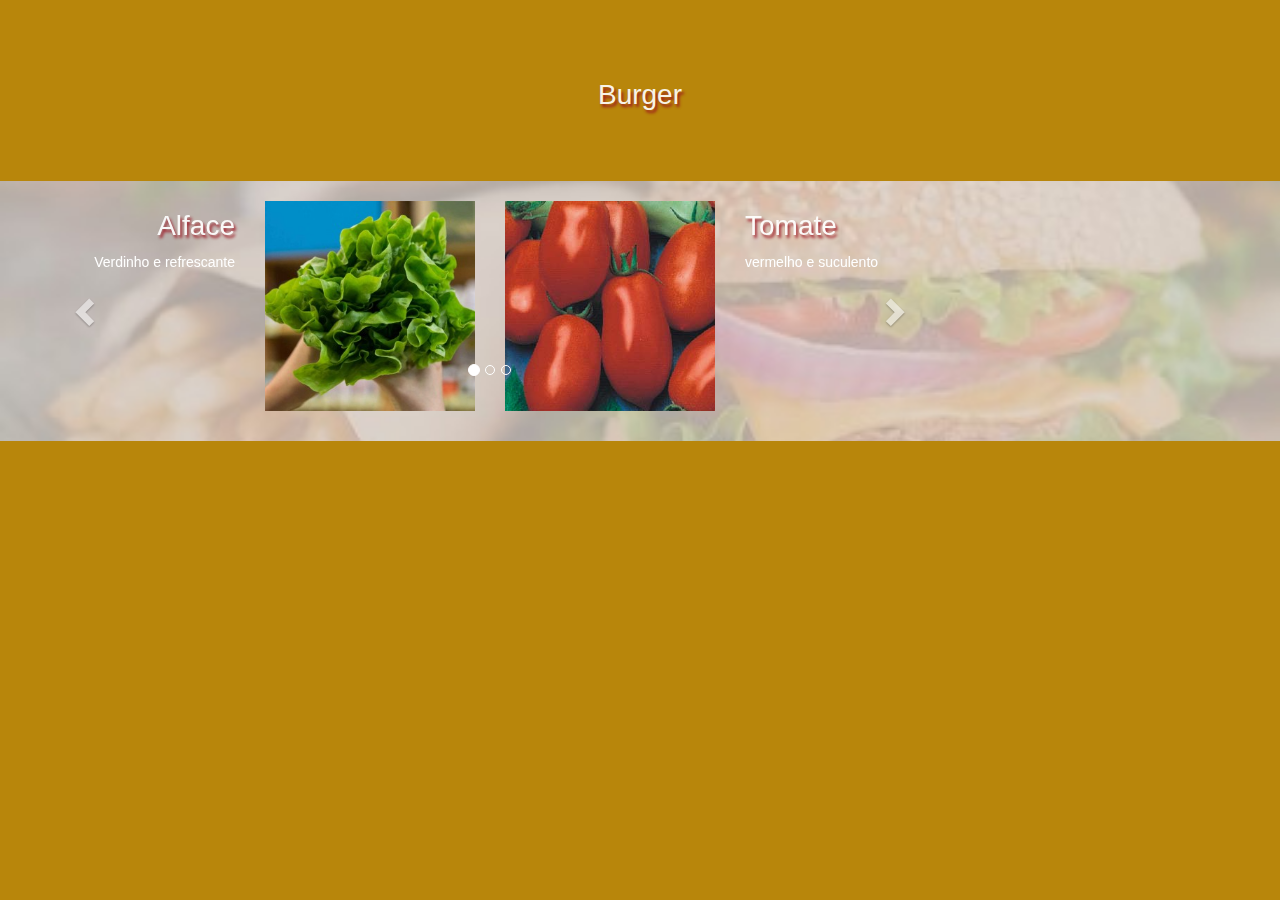
<file: Bootstrap2/index.html>
<!doctype html>
<html lang="pt">
  <head>
    <meta charset="utf-8">
    <meta http-equiv="X-UA-Compatible" content="IE=edge">
    <meta name="viewport" content="width=device-width, initial-scale=1">
    <!-- The above 3 meta tags *must* come first in the head; any other head content must come *after* these tags -->
    <title> Burger </title>

    <!-- Bootstrap -->
    <link rel="stylesheet" href="css/bootstrap.css">
    <link rel="stylesheet" href="css/style.css">

    <!-- HTML5 shim and Respond.js for IE8 support of HTML5 elements and media queries -->
    <!-- WARNING: Respond.js doesn't work if you view the page via file:// -->
    <!--[if lt IE 9]>
      <script src="https://oss.maxcdn.com/html5shiv/3.7.3/html5shiv.min.js"></script>
      <script src="https://oss.maxcdn.com/respond/1.4.2/respond.min.js"></script>
    <![endif]-->
  </head>
  
  <body>
      
      <br><br><br>
      
    <h1> Burger</h1>

      <br><br><br>
      
      <section class="ingredientes">
        <div class="container">
          
            <div class="row">
            
                <div class="col-lg-12">
                
                    <div id="carousel-example-generic" class="carousel slide" data-ride="carousel">
                      
                    <!-- Indicators -->
                      <ol class="carousel-indicators">
                        <li data-target="#carousel-example-generic" data-slide-to="0" class="active"></li>
                        <li data-target="#carousel-example-generic" data-slide-to="1"></li>
                        <li data-target="#carousel-example-generic" data-slide-to="2"></li>
                      </ol>

                      <!-- Wrapper for slides -->
                        <div class="carousel-inner" role="listbox">
                        
                            <div class="item active">
                          
                              <div class="row">
                                  <div class="col-lg-3 text-right">
                                      
                                      <h4> Alface </h4>
                                      <p> Verdinho e refrescante </p>
                                  
                                  </div>
                                  
                                  <div class="col-lg-3">
                                  
                                    <img src="img/1.jpg" class="img-responsive">
                                  
                                  </div>
                                  
                                   <div class="col-lg-3">
                                  
                                    <img src="img/2.jpg" class="img-responsive">
                                  
                                  </div>
                                  
                                  <div class="col-lg-3">
                                      
                                      <h4> Tomate </h4>
                                      <p> vermelho e suculento </p>
                                  </div>
                                  
                                  
                                  
                              </div>
                                
                            </div>
                            
                            <div class="item">
                          
                              <div class="row">
                                  <div class="col-lg-3 text-right">
                                      
                                      <h4> Carne </h4>
                                      <p> Macia e suculenta </p>
                                  
                                  </div>
                                  
                                  <div class="col-lg-3">
                                  
                                    <img src="img/3.jpg" class="img-responsive">
                                  
                                  </div>
                                  
                                   <div class="col-lg-3">
                                  
                                    <img src="img/4.jpg" class="img-responsive">
                                  
                                  </div>
                                  
                                  <div class="col-lg-3">
                                      
                                      <h4> Queijo </h4>
                                      <p> Derretido e forte </p>
                                  </div>
                                  
                                  
                                  
                              </div>
                                
                            </div>
                            
                            <div class="item">
                          
                              <div class="row">
                                  <div class="col-lg-3 text-right">
                                      
                                      <h4> Pão </h4>
                                      <p> Macio e fofinho </p>
                                  
                                  </div>
                                  
                                  <div class="col-lg-3">
                                  
                                    <img src="img/5.jpg" class="img-responsive">
                                  
                                  </div>
                                  
                                   <div class="col-lg-3">
                                  
                                    <img src="img/6.jpg" class="img-responsive">
                                  
                                  </div>
                                  
                                  <div class="col-lg-3">
                                      
                                      <h4> Bacon </h4>
                                      <p> Crocante e saboro </p>
                                  </div>
                                  
                                  
                                  
                              </div>
                                
                            </div>
                            
                        </div>
                        
                      </div>

                      <!-- Controls -->
                      <a class="left carousel-control" href="#carousel-example-generic" role="button" data-slide="prev">
                        <span class="glyphicon glyphicon-chevron-left" aria-hidden="true"></span>
                        <span class="sr-only">Previous</span>
                      </a>
                      <a class="right carousel-control" href="#carousel-example-generic" role="button" data-slide="next">
                        <span class="glyphicon glyphicon-chevron-right" aria-hidden="true"></span>
                        <span class="sr-only">Next</span>
                      </a>
                    
                </div>
                
            </div>
                
        </div>
              
      
      </section>
      
    <!-- jQuery (necessary for Bootstrap's JavaScript plugins) -->
    <script src="https://code.jquery.com/jquery-1.12.4.min.js"></script>
    <!-- Include all compiled plugins (below), or include individual files as needed -->
    <script src="https://stackpath.bootstrapcdn.com/bootstrap/3.4.1/js/bootstrap.min.js"></script>
  </body>
</html>
</file>
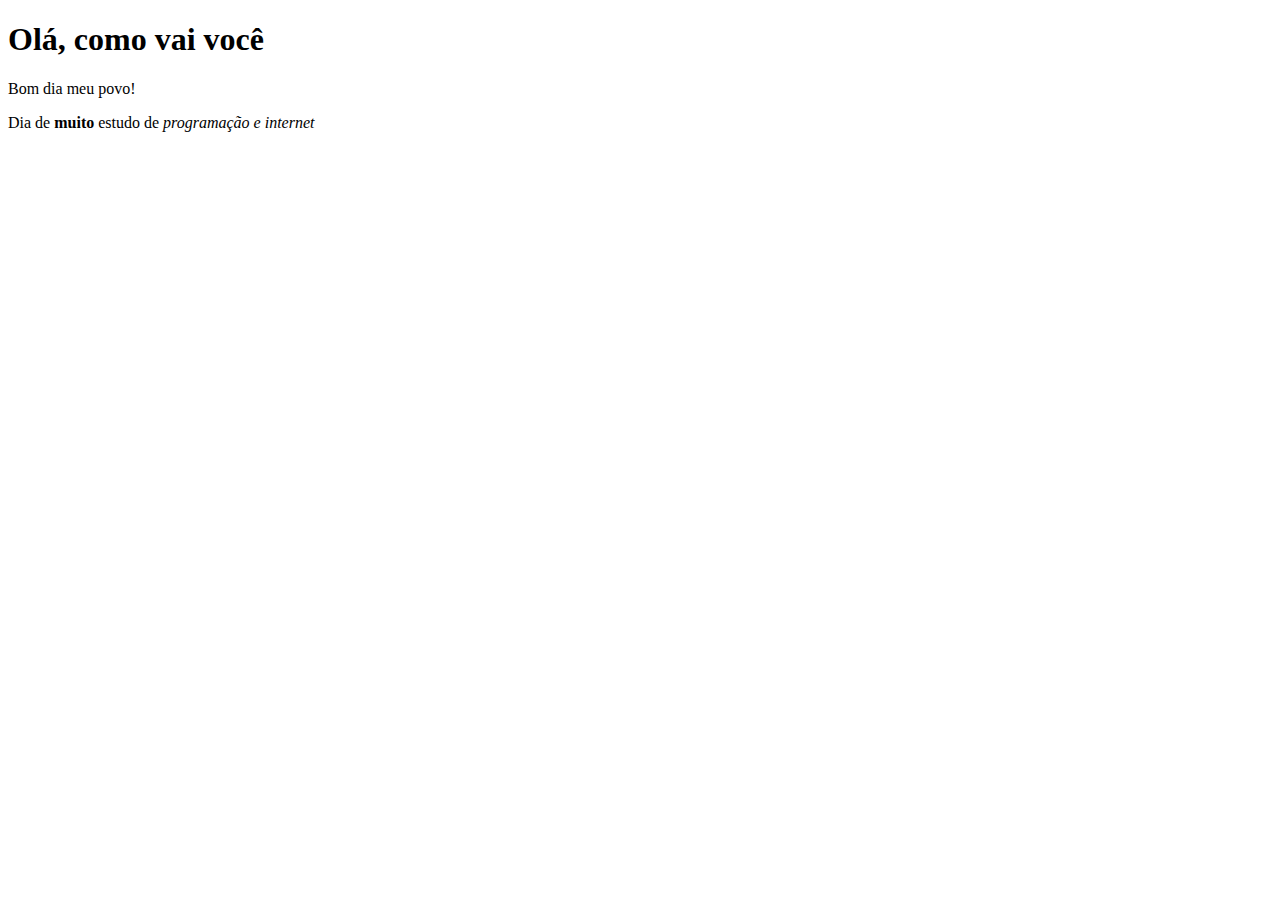
<file: Projetos/body.htm>
<!DOCTYPE html>
<html lang="pt-br">
    <head>
        <meta charset="utf-8">
        <meta name="description" content="Página explicando o que é o HEAD">        
    <title> Documento sobre o HEAD de um arquivo HTML </title>
    </head>
    <body>
        <h1> Olá, como vai você </h1>
        <p> Bom dia meu povo! </p>
        <p> Dia de 
            <strong> muito </strong> 
            estudo de 
            <em> programação e internet </em> </p>
    </body>

</html>
</file>
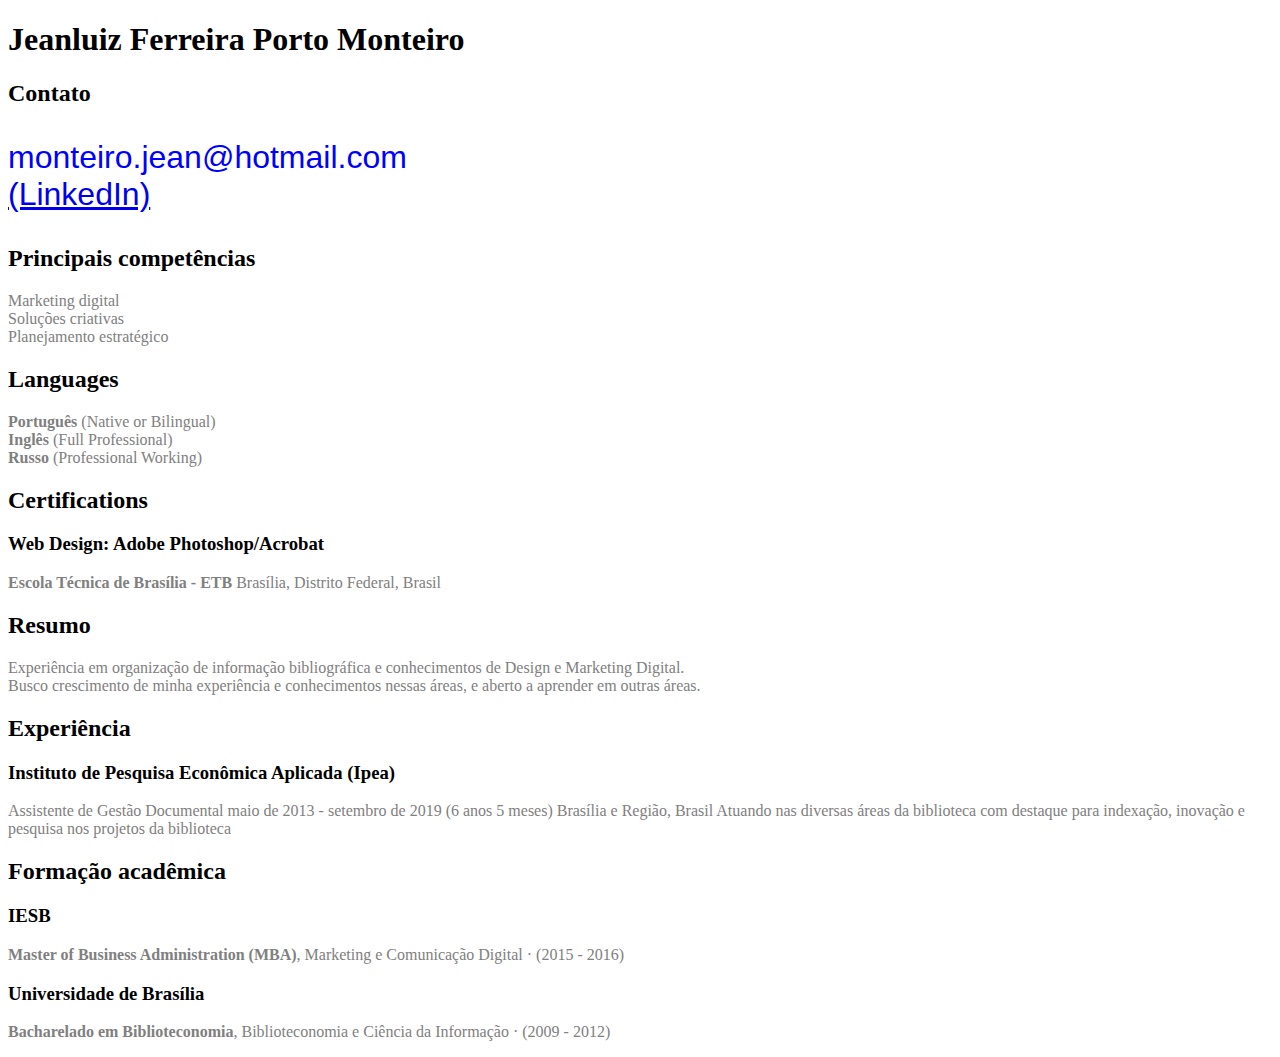
<file: Projetos/Curriculum_teste.htm>
<!DOCTYPE html>
<html lang="pt-br">
    <head>
        <meta charset="utf-8">
        <meta name="description" content="Curriculo Jeanluiz Monteiro">        
        <title> Curriculo Jeanluiz </title>
        <link type="text/css" rel="stylesheet" href="curriculum.css">
    </head>
    <body>
       <h1> Jeanluiz Ferreira Porto Monteiro </h1>

            <h2> Contato </h2>
            <p class="links-uteis">monteiro.jean@hotmail.com<br>
            <a href="http://www.linkedin.com/in/jeanluizferreira-porto-monteiro-a19185105" target="_blank">
            (LinkedIn)</a> </p>
            
            <h2>Principais competências</h2>
            <p>Marketing digital<br>
            Soluções criativas<br>
            Planejamento estratégico</p>
            
            <h2>Languages</h2>
            <p><b>Português</b> (Native or Bilingual)<br>
            <b>Inglês</b> (Full Professional)<br>
            <b>Russo</b> (Professional Working)</p>
            
            <h2>Certifications</h2>
            <h3>Web Design: Adobe Photoshop/Acrobat</h3>
            <p><b>Escola Técnica de Brasília - ETB</b> Brasília, Distrito Federal, Brasil</p>

            <h2> Resumo </h2>
            <p>Experiência em organização de informação bibliográfica e
            conhecimentos de Design e Marketing Digital.<br>
            Busco crescimento de minha experiência e conhecimentos nessas
            áreas, e aberto a aprender em outras áreas.</p>

            <h2> Experiência </h2>
            <h3>Instituto de Pesquisa Econômica Aplicada (Ipea)</h3>
            <p>Assistente de Gestão Documental
            maio de 2013 - setembro de 2019 (6 anos 5 meses)
            Brasília e Região, Brasil
            Atuando nas diversas áreas da biblioteca com destaque para indexação,
            inovação e pesquisa nos projetos da biblioteca</p>

            <h2> Formação acadêmica </h2>
            <h3>IESB</h3>
            <p><b>Master of Business Administration (MBA)</b>, Marketing e Comunicação
            Digital · (2015 - 2016)</p>
            <h3>Universidade de Brasília</h3>
            <p><b>Bacharelado em Biblioteconomia</b>, Biblioteconomia e Ciência da
            Informação · (2009 - 2012)</p>
        
    </body>
</html>
</file>
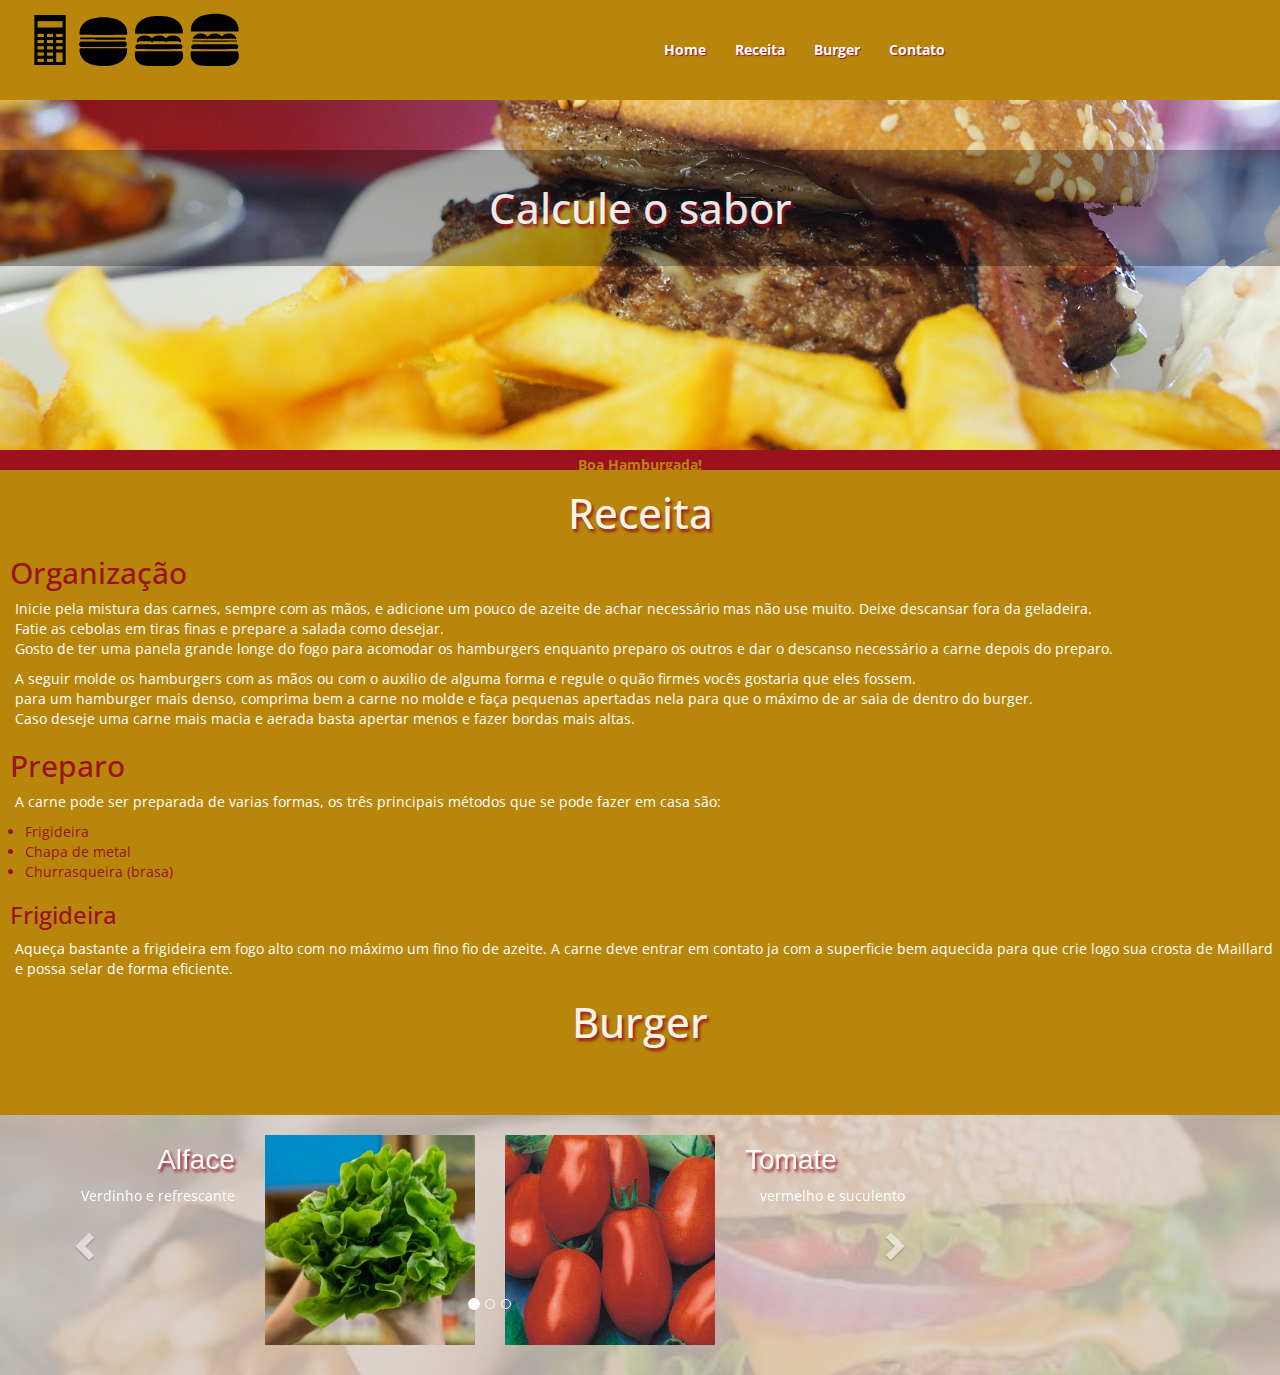
<file: Projetos/Simbora.html>
<!DOCTYPE html>
<html lang="pt-br">
    <head>
        <meta charset="utf-8">
        <meta name="description" content="Calculadora de hamburger do Jean">        
        <title> Calculadora de Hamburger </title>
        <link href="https://fonts.googleapis.com/css2?family=Open+Sans:wght@600&display=swap" rel="stylesheet">
        <link rel="stylesheet" href="../Bootstrap2/css/bootstrap.css">
        <link rel="stylesheet" href="../Bootstrap2/css/style.css">
        <link type="text/css" rel="stylesheet" href="simbora.css">
    </head>
    
    <body>
        
        <header> 
            <div class="container">
            <img src="calc.png"  width="50" >
            <img src="logo.svg"  width="160" >
                <div id="menu">
                    <a href="#div_principal"><b>Home</b></a>
                    <a href="#section2"><b>Receita</b></a>
                    <a href="#section3"><b>Burger</b></a>
                    <a href="#"><b>Contato</b></a>
                </div>
            
            </div>

        </header>

        <div id="div_principal"> 
            <div class="efeito"><h1>Calcule o sabor<h1/></div>
        </div>
    
        <footer> <b>Boa Hamburgada!</b> </footer>
        <h1 id="section2"> Receita </h1>

        <h2> Organização </h2>
        <p>Inicie pela mistura das carnes, sempre com as mãos, e adicione um pouco de azeite de achar necessário mas não use muito. Deixe descansar fora da geladeira. <br>
        Fatie as cebolas em tiras finas e prepare a salada como desejar. <br>
        Gosto de ter uma panela grande longe do fogo para acomodar os hamburgers enquanto preparo os outros e dar o descanso necessário a carne depois do preparo.
        </p>

        <p> A seguir molde os hamburgers com as mãos ou com o auxilio de alguma forma e regule o quão firmes vocês gostaria que eles fossem.<br> para um hamburger mais denso, comprima bem a carne no molde e faça pequenas apertadas nela para que o máximo de ar saia de dentro do burger. 
        <br> Caso deseje uma carne mais macia e aerada basta apertar menos e fazer bordas mais altas. </p>

        <h2> Preparo </h2>
        <p> A carne pode ser preparada de varias formas, os três principais métodos que se pode fazer em casa são: </p>


            <ul>
            <li> Frigideira </li>
            <li> Chapa de metal </li>
            <li> Churrasqueira (brasa) </li>
            </ul>

        <h3> Frigideira </h3>
        <p> Aqueça bastante a frigideira em fogo alto com no máximo um fino fio de azeite. A carne deve entrar em contato ja com a superficie bem aquecida para que crie logo sua crosta de Maillard e possa selar de forma eficiente. </p> 
            
            
       <h1 id="section3"> Burger</h1>

          <br><br><br>

          <section class="ingredientes">
            <div class="container">

                <div class="row">

                    <div class="col-lg-12">

                        <div id="carousel-example-generic" class="carousel slide" data-ride="carousel">

                        <!-- Indicators -->
                          <ol class="carousel-indicators">
                            <li data-target="#carousel-example-generic" data-slide-to="0" class="active"></li>
                            <li data-target="#carousel-example-generic" data-slide-to="1"></li>
                            <li data-target="#carousel-example-generic" data-slide-to="2"></li>
                          </ol>

                          <!-- Wrapper for slides -->
                            <div class="carousel-inner" role="listbox">

                                <div class="item active">

                                  <div class="row">
                                      <div class="col-lg-3 text-right">

                                          <h4> Alface </h4>
                                          <p> Verdinho e refrescante </p>

                                      </div>

                                      <div class="col-lg-3">

                                        <img src="../Bootstrap2/img/1.jpg" class="img-responsive">

                                      </div>

                                       <div class="col-lg-3">

                                        <img src="../Bootstrap2/img/2.jpg" class="img-responsive">

                                      </div>

                                      <div class="col-lg-3">

                                          <h4> Tomate </h4>
                                          <p> vermelho e suculento </p>
                                      </div>



                                  </div>

                                </div>

                                <div class="item">

                                  <div class="row">
                                      <div class="col-lg-3 text-right">

                                          <h4> Carne </h4>
                                          <p> Macia e suculenta </p>

                                      </div>

                                      <div class="col-lg-3">

                                        <img src="../Bootstrap2/img/3.jpg" class="img-responsive">

                                      </div>

                                       <div class="col-lg-3">

                                        <img src="../Bootstrap2/img/4.jpg" class="img-responsive">

                                      </div>

                                      <div class="col-lg-3">

                                          <h4> Queijo </h4>
                                          <p> Derretido e forte </p>
                                      </div>



                                  </div>

                                </div>

                                <div class="item">

                                  <div class="row">
                                      <div class="col-lg-3 text-right">

                                          <h4> Pão </h4>
                                          <p> Macio e fofinho </p>

                                      </div>

                                      <div class="col-lg-3">

                                        <img src="../Bootstrap2/img/5.jpg" class="img-responsive">

                                      </div>

                                       <div class="col-lg-3">

                                        <img src="../Bootstrap2/img/6.jpg" class="img-responsive">

                                      </div>

                                      <div class="col-lg-3">

                                          <h4> Bacon </h4>
                                          <p> Crocante e saboro </p>
                                      </div>



                                  </div>

                                </div>

                            </div>

                          </div>

                          <!-- Controls -->
                          <a class="left carousel-control" href="#carousel-example-generic" role="button" data-slide="prev">
                            <span class="glyphicon glyphicon-chevron-left" aria-hidden="true"></span>
                            <span class="sr-only">Previous</span>
                          </a>
                          <a class="right carousel-control" href="#carousel-example-generic" role="button" data-slide="next">
                            <span class="glyphicon glyphicon-chevron-right" aria-hidden="true"></span>
                            <span class="sr-only">Next</span>
                          </a>

                    </div>

                </div>

            </div>


          </section>

        <!-- jQuery (necessary for Bootstrap's JavaScript plugins) -->
        <script src="https://code.jquery.com/jquery-1.12.4.min.js"></script>
        <!-- Include all compiled plugins (below), or include individual files as needed -->
        <script src="https://stackpath.bootstrapcdn.com/bootstrap/3.4.1/js/bootstrap.min.js"></script>
        
    </body>
</html>
</file>
<file: Bootstrap2/css/style.css>
.ingredientes{
    background-image: url(../img/bg.jpg);
    background-position: center;
    background-repeat: no-repeat;
    background-size: cover;
    padding: 20px 0px;
    
}
.row{
    opacity: 1.0;
}
.row:hover{
    opacity: 0.9;
}

h4{
    color: white;
    opacity: 0.9;
    font-size: 2em;
    font-family: arial;
    text-shadow: #9B111E 2px 3px 3px;
    
}
p{
    color: white;
    font-size: 1em;
    font-family: helvetica, arial;

}

h1{
    color: white;
    text-align: center;
    opacity: 0.9;
    font-size: 2em;
    font-family: arial;
    text-shadow: #9B111E 2px 3px 3px;
    
}

header{
    background-color: darkgoldenrod;
    height: 100px;
}

body{
    background-color: darkgoldenrod;
    color: #9B111E;
    font-family: helvetica, arial;
}

*{
    margin: 0;
    padding: 0;
}

footer{
    clear: both;
    background-color: #9B111E;
    height: 20px;
    text-align: center;
    color: darkgoldenrod;
    padding: 5px;
    
    }

/* IDs */

#div_principal{
    background-color: darkgoldenrod;
    background-image: url("burg1.jpg");
    background-size: 100%;
    min-height: 350px;
    min-width: 1000px;
    padding: 350px 0 0 0;
    clear: both;
    
}

#logo{
    float: left;
}

#menu{
    float: right;
    margin-top: 40px;
}

#menu a{
    padding: 40px 10px 40px 15px;
    text-decoration: none;
    color: white;
    text-shadow: 1px 1px 1px #9B111E;    
}
#menu a:hover{
    background-color: #9B111E;
    border-radius: 10px;
    color: darkgoldenrod;
    text-shadow: black 1px 1px 1px;
    box-shadow: #000 3px 4px 5px;
    -webkit-transition: 0.3s;
}

/* CLASS */

.container{
    width: 960px;
    margin: 0 0 10px 10px;
    
}

.efeito{
    background-color: rgba(0, 0, 0, 0.3);
    padding: 15px 0 15px 0;
}
</file>
<file: Projetos/curriculum.css>
p{
    color: grey;
    font-size: 1em;

}
.links-uteis{
    color: blue;
    font-family: sans-serif;
    font-size: 2em;
}
</file>
<file: Projetos/simbora.css>
/* Calculadora de hamburger do Jean*/

/* TAGS */
p{
    color: white;
    font-size: 1em;
    font-family: 'Open Sans', sans-serif;
    padding-left: 15px;

}

h1{
    color: white;
    text-align: center;
    opacity: 0.9;
    font-size: 3em;
    font-family: 'Open Sans', sans-serif;
    text-shadow: #9B111E 2px 3px 3px;
    
}
h2, h3{
    padding-left: 10px;
}

header{
    position: fixed;
    min-width: 100%;
    background-color: darkgoldenrod;
    height: 100px;
    z-index: 9;
}

body{
    background-color: darkgoldenrod;
    color: #9B111E;
    font-family: 'Open Sans', sans-serif;
}

*{
    margin: 0;
    padding: 0;
}

footer{
    clear: both;
    background-color: #9B111E;
    height: 20px;
    text-align: center;
    color: darkgoldenrod;
    padding: 5px;
    
    }

/* IDs */

#div_principal{
    background-color: darkgoldenrod;
    background-image: url("burg1.jpg");
    background-size: 100%;
    min-height: 450px;
    min-width: 1000px;
    padding: 150px 0 0 0;
    clear: both;
    
}

#logo{
    float: left;
}

#menu{
    float: right;
    margin-top: 40px;
}

#menu a{
    padding: 40px 10px 40px 15px;
    text-decoration: none;
    color: white;
    text-shadow: 1px 1px 1px #9B111E;    
}
#menu a:hover{
    background-color: #9B111E;
    border-radius: 10px;
    color: darkgoldenrod;
    text-shadow: black 1px 1px 1px;
    box-shadow: #000 3px 4px 5px;
    -webkit-transition: 0.3s;
}

/* CLASS */

.container{
    width: 960px;
    margin: 0 0 10px 10px;
    
}

.efeito{
    background-color: rgba(0, 0, 0, 0.3);
    padding: 15px 0 15px 0;
}
ul{
    padding-left: 25px;
}
</file>
